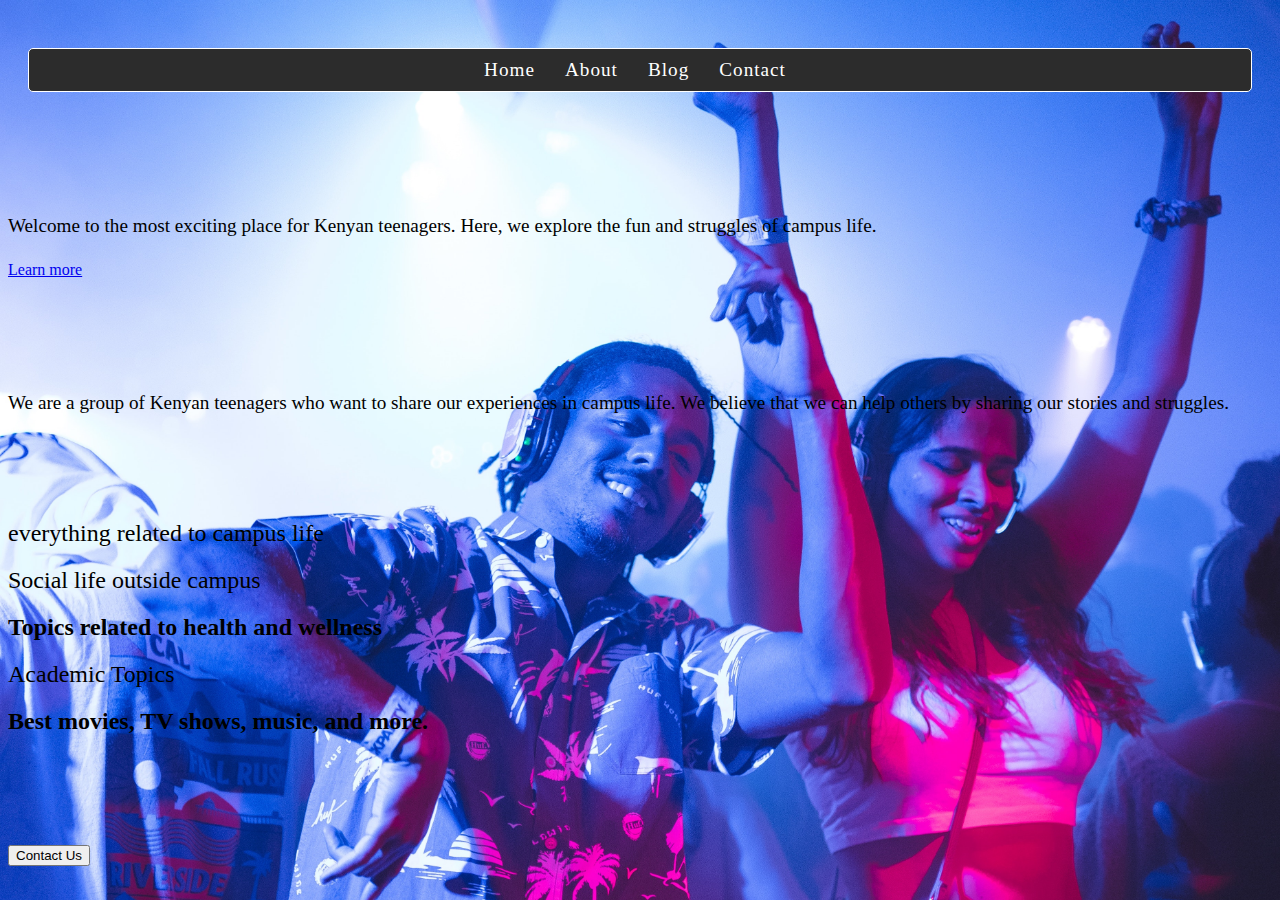
<file: index.html>
<!DOCTYPE html>
<html lang="en">
<head>
  <meta charset="UTF-8">
  <meta name="viewport" content="width=device-width, initial-scale=1.0">
  <title>Campus Chronicles</title>
  <link rel="stylesheet" href="style.css">
  <link rel="stylesheet" href="https://cdnjs.cloudflare.com/ajax/libs/animate.css/4.1.1/animate.min.css"/>
</head>
<body>
  <header>
    <nav>
      <ul>
        <li><a href="home.html">Home</a></li>
        <li><a href="about.html">About</a></li>
        <li><a href="blog.html">Blog</a></li>
        <li><a href="contact.html">Contact</a></li>
      </ul>
    </nav>
  </header>
  
  <main>
    <section id="home" class="animated fadeInDown">
        <h1><b><i>Campus Chronicles</i></b></h1>
      <p>Welcome to the most exciting place for Kenyan teenagers. Here, we explore the fun and struggles of campus life. </p>
      <a href="#about" class="btn">Learn more</a>
    </section>
    
    <section id="about" class="animated fadeInUp">
      <h2>About Us</h2>
      <p>We are a group of Kenyan teenagers who want to share our experiences in campus life. We believe that we can help others by sharing our stories and struggles. </p>
    </section>
    
    <section id="blog" class="animated fadeInLeft">
      <h2>Blog</h2>
      <ul>
    <li><a href="blog.html#Campus-life">everything related to campus life</a></li>
    <li><a href="blog.html#Social life">Social life outside campus</a></li>
          <li><a href="blog.html#health and wellness"><b>Topics related to health and wellness</b></a></li>
    <li><a href="blog.html#Academics">Academic Topics</a></li>
          <li><a href="blog.html#Entertainment"><b>Best movies, TV shows, music, and more.</b></a></li>
      </ul>
    </section>
    
    <section id="contact" class="animated fadeInDown">
      <h2>Contact Us</h2>
        <button onclick="toggleContact()">Contact Us</button>
  <div id="contact-form" style="display:none;">
    <form>
      <label for="name">Name:</label>
      <input type="text" id="name" name="name"><br><br>
      <label for="email">Email:</label>
      <input type="email" id="email" name="email"><br><br>
      <label for="message">Message:</label>
      <textarea id="message" name="message"></textarea><br><br>
      <button type="submit">Send Message</button>
      </form>
        </div>
      </section>
     <script src="pop.js"></script>
    </main>
</body>
</html>
</file>
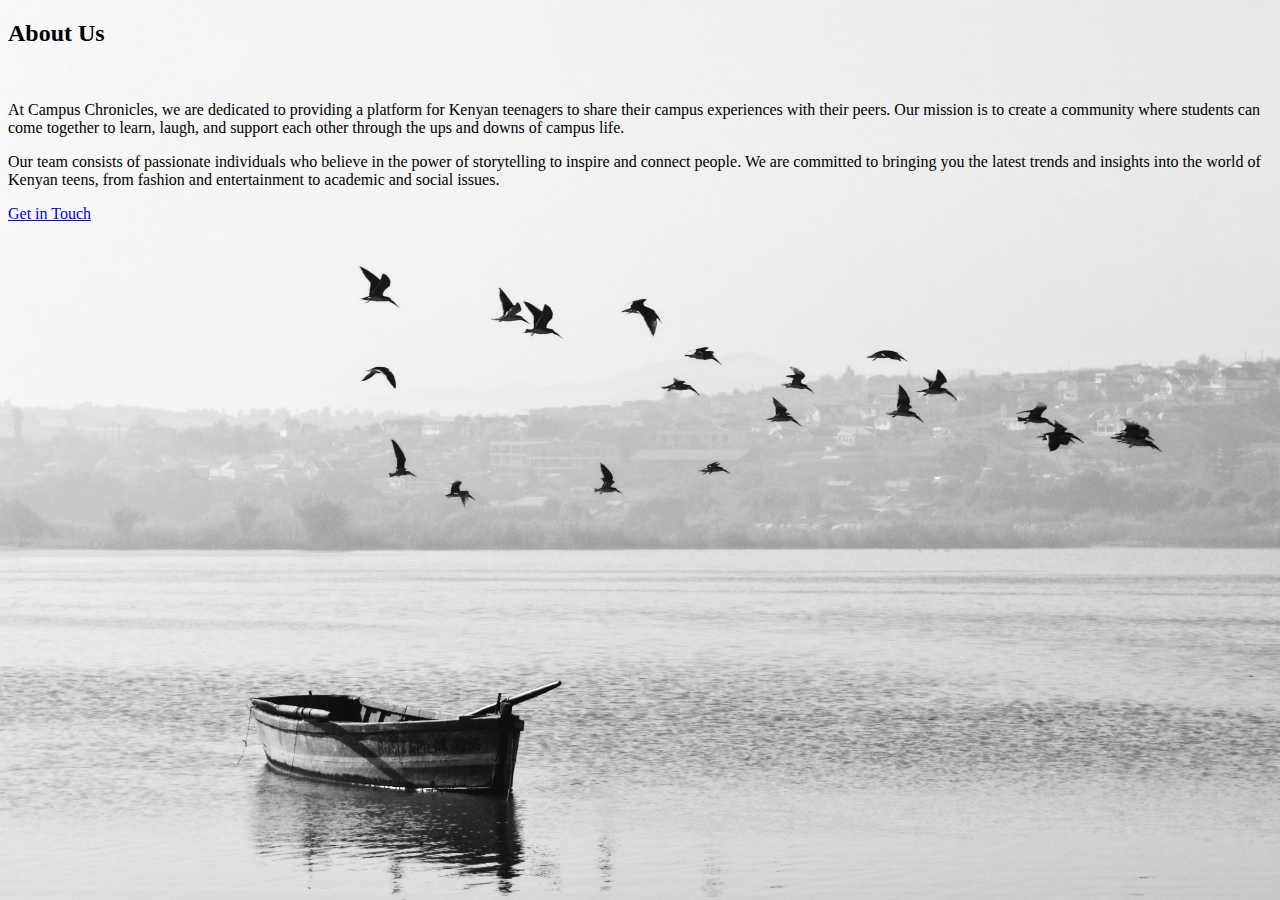
<file: about.html>
<!DOCTYPE html>
<html lang="en">
<head>
  <meta charset="UTF-8">
  <meta name="viewport" content="width=device-width, initial-scale=1.0">
    <link rel="stylesheet" href="about.css">
    </head>
<div class ="about">
  <div class="container">
    <h2>About Us</h2>
      <br>
    <p>At Campus Chronicles, we are dedicated to providing a platform for Kenyan teenagers to share their campus experiences with their peers. Our mission is to create a community where students can come together to learn, laugh, and support each other through the ups and downs of campus life.</p>
    <p>Our team consists of passionate individuals who believe in the power of storytelling to inspire and connect people. We are committed to bringing you the latest trends and insights into the world of Kenyan teens, from fashion and entertainment to academic and social issues.</p>
    <a href="contact.html#contact us" class="btn btn-primary">Get in Touch</a>
  </div>
</div>
</html>
</file>
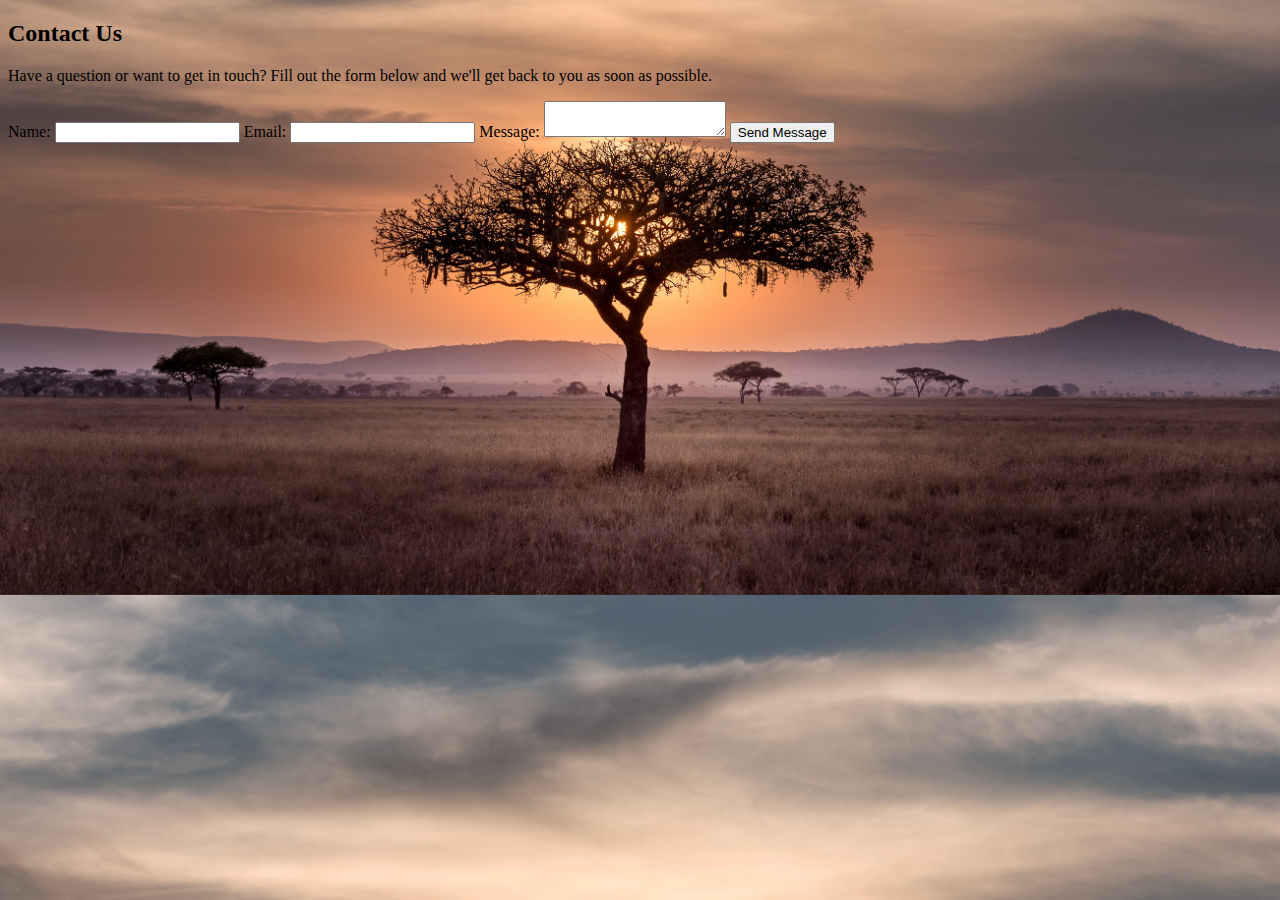
<file: contact.html>
<!DOCTYPE html>
<html lang="en">
<head>
  <meta charset="UTF-8">
  <meta name="viewport" content="width=device-width, initial-scale=1.0">
    <link rel="stylesheet" href="contact.css">
    </head>
<section id="contact">
  <div class="container">
    <h2>Contact Us</h2>
    <p>Have a question or want to get in touch? Fill out the form below and we'll get back to you as soon as possible.</p>
    <form>
      <label for="name">Name:</label>
      <input type="text" id="name" name="name" required>

      <label for="email">Email:</label>
      <input type="email" id="email" name="email" required>

      <label for="message">Message:</label>
      <textarea id="message" name="message" required></textarea>

      <button type="submit">Send Message</button>
    </form>
  </div>
</section>
</html>
</file>
<file: style.css>
/* Set default font and background */
body {
  font-family: "Playfair Display", serif;
  background-color: #f6f6f6;
}

/* Style the header */
header {
  color: rgba(171,229,233,255);
  padding: 20px;
  text-align: center;
}

header h1 {
  font-size: 4rem;
  letter-spacing: 3px;
  margin: 0;
  text-shadow: 1px 1px #000;
}

/* Style the navigation menu */
nav {
  background-color: #2c2c2c;
  border: 1px solid #fff;
  border-radius: 5px;
  padding: 10px;
  margin: 20px 0;
}

nav ul {
  list-style: none;
  margin: 0;
  padding: 0;
  display: flex;
  justify-content: center;
}

nav li {
  margin-right: 10px;
}

nav a {
  color: white;
  text-decoration: none;
  font-size: 1.2rem;
  letter-spacing: 1px;
  padding: 10px;
  transition: all 0.3s ease-in-out;
}

nav a:hover {
  background-color: #fff;
  color: white;
  border-radius: 5px;
}
/*stlye the body */
body {
  background-image: url('photos/life.jpg');
  background-repeat: no-repeat;
  background-size: cover;
}
#blog {
  color: black;
  padding: 0;
}

#blog h2 {
  font-size: 36px;
  margin-bottom: 30px;
}

#blog ul {
  list-style: none;
  margin: 0;
  padding: 0;
}

#blog li {
  font-size: 24px;
  margin-bottom: 20px;
}

#blog li a {
  color: black;
  text-decoration: none;
}

#blog li a:hover {
  text-decoration: underline;
}


main h2 {
  font-size: 2.5rem;
  text-transform: uppercase;
  margin-bottom: 30px;
  text-shadow: 1px 1px #000;
}

main p {
  font-size: 1.2rem;
  line-height: 1.5;
  margin-bottom: 20px;
  color: black;
}

/* Style the footer */
footer {
  background-color: #2c2c2c;
  color: #fff;
  padding: 20px;
  text-align: center;
}

footer p {
  font-size: 1.2rem;
  margin: 0;
  text-shadow: 1px 1px #000;
}
/* Styles for animating the headings */
h1, h2 {
    animation-name: slide-up;
    animation-duration: 0.6s;
    animation-timing-function: ease-out;
    animation-fill-mode: both;
    opacity: 0;
}

@keyframes slide-up {
    0% {
        transform: translateY(20px);
        opacity: 0;
    }
    100% {
        transform: translateY(0);
        opacity: 1;
    }
}
</file>
<file: about.css>
/*about*/
body{
     background-image: url('photos/white.jpg');
  background-size:cover;
  background-position: center;
  height: 200px;
  width: 200px
  display: inline-block;
  justify-content: center;
  align-items: center;
}
</file>
<file: contact.css>
/*contact*/
body{
     background-image: url('photos/sunset.jpg');
  background-size:cover;
  background-position: center;
  height: 200px;
  width: 200px
  display: inline-block;
  justify-content: center;
  align-items: center;
}
</file>
